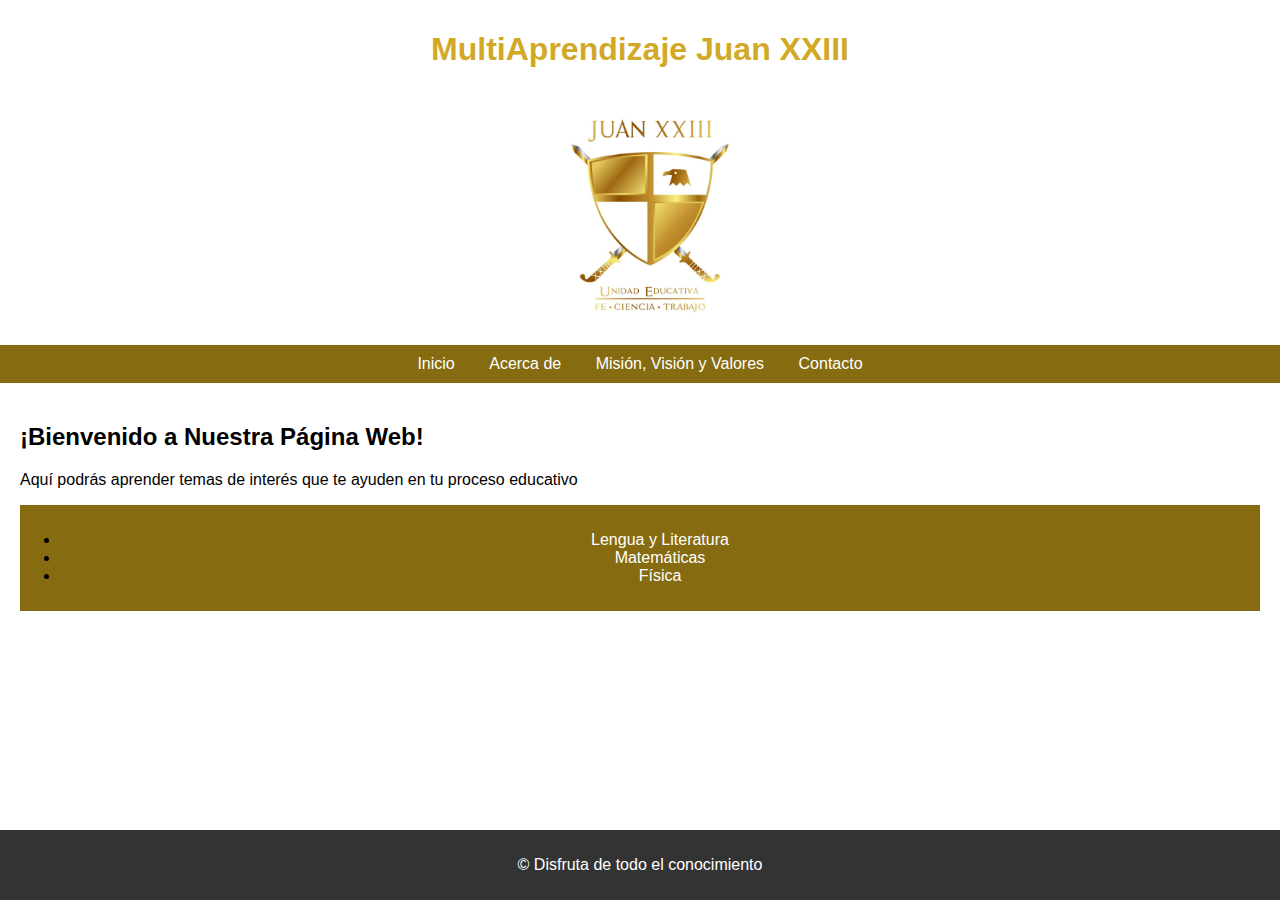
<file: index.html>
<!DOCTYPE html>
<html lang="es">

<head>
    <meta charset="UTF-8">
    <meta name="viewport" content="width=device-width, initial-scale=1.0">
    <title>MultiAprendizaje Juan XXIII</title>
    <style>
        body {
            font-family: Montserrat, sans-serif;
            background-color: #f5f5f5;
            margin: 0;
            padding: 0;
        }

        header {
            background-color: #ffffff;
            color: #fff;
            padding: 10px 0;
            text-align: center;
        }

        nav {
            background-color: #866b11;
            padding: 10px 0;
            text-align: center;
        }

        nav a {
            color: #ffffff;
            text-decoration: none;
            margin: 0 15px;
        }

        main {
            padding: 20px;
        }

        footer {
            background-color: #333;
            color: #fff;
            text-align: center;
            padding: 10px 0;
            position: fixed;
            bottom: 0;
            width: 100%;
        }
    </style>
    <link rel="stylesheet" type="text/css" href="pagweb.css">

</head>

<body>
    <header>
        <h1>MultiAprendizaje Juan XXIII</h1>
        <img src="logo.jpeg" >
    </header>


    <nav>
        <a href="#">Inicio</a>
        <a href="#">Acerca de</a>
        <a href="misionyvision/misionyvision.html">Misión, Visión y Valores</a>
        <a href="#">Contacto</a>
    </nav>

    <main>
        <h2>¡Bienvenido a Nuestra Página Web!</h2>
        <p>Aquí podrás aprender temas de interés que te ayuden en tu proceso educativo</p>
        <nav>
            <ul>
                <li><a href="Lengua y literatura/index.html">Lengua y Literatura</a></li>
                <li><a href="Matemáticas/indexmates.html">Matemáticas</a></li>
                <li><a href="Asignatura3/">Física</a></li>
                <!-- Agrega más asignaturas según sea necesario -->
            </ul>
        </nav>
    </main>

    <footer>
        <p>&copy; Disfruta de todo el conocimiento</p>
    </footer>
</body>

</html>
</file>
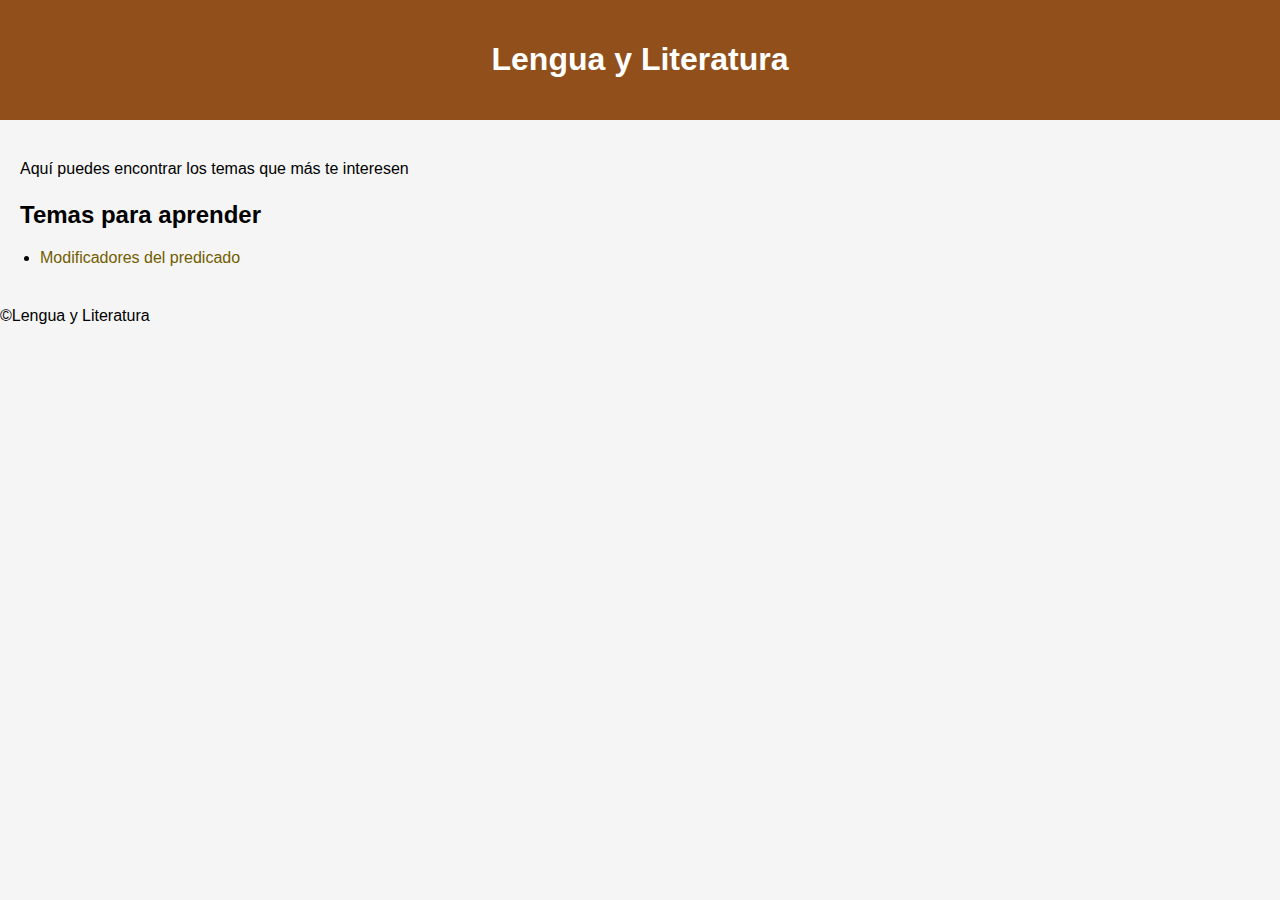
<file: Lengua y literatura/index.html>
<!DOCTYPE html>
<html lang="es">
<head>
    <meta charset="UTF-8">
    <meta name="viewport" content="width=device-width, initial-scale=1.0">
    <title>Lengua y Literatura</title>
    <!-- Enlace a tu archivo CSS -->
    <link rel="stylesheet" type="text/css" href="estilos.css">
    <style>
        body {
            font-family: Montserrat, sans-serif;
            background-color: #f5f5f5;
            margin: 0;
            padding: 0;
        } </style>
</head>
<body>
    <header>
        <h1>Lengua y Literatura</h1>
    </header>

    <main>
        <section>
            <p>Aquí puedes encontrar los temas que más te interesen</p>
        </section>
        <section>
            <h2>Temas para aprender</h2>
            <nav>
                <ul>
                    <li><a href="Temas/indextema.html">Modificadores del predicado</a></li>
                </ul>
            </nav>
        </section>
    </main>

    <footer>
        <p>&copy;Lengua y Literatura</p>
    </footer>
</body>
</html>
</file>
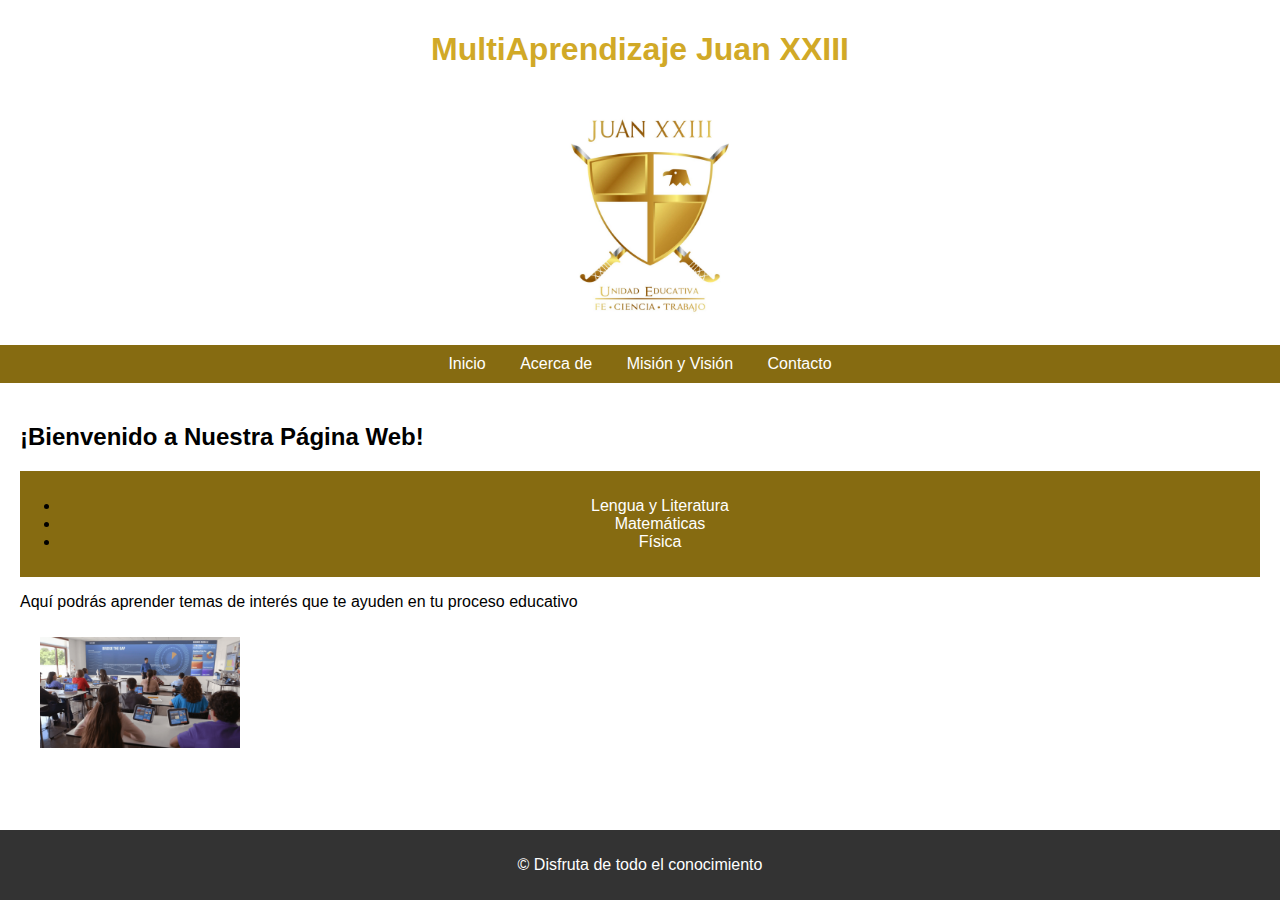
<file: pagweb.html>
<!DOCTYPE html>
<html lang="es">

<head>
    <meta charset="UTF-8">
    <meta name="viewport" content="width=device-width, initial-scale=1.0">
    <title>MultiAprendizaje Juan XXIII</title>
    <style>
        body {
            font-family: Montserrat, sans-serif;
            background-color: #f5f5f5;
            margin: 0;
            padding: 0;
        }

        header {
            background-color: #ffffff;
            color: #fff;
            padding: 10px 0;
            text-align: center;
        }

        nav {
            background-color: #866b11;
            padding: 10px 0;
            text-align: center;
        }

        nav a {
            color: #fff;
            text-decoration: none;
            margin: 0 15px;
        }

        main {
            padding: 20px;
        }

        footer {
            background-color: #333;
            color: #fff;
            text-align: center;
            padding: 10px 0;
            position: fixed;
            bottom: 0;
            width: 100%;
        }
    </style>
    <link rel="stylesheet" type="text/css" href="pagweb.css">

</head>

<body>
    <header>
        <h1>MultiAprendizaje Juan XXIII</h1>
        <img src="logo.jpeg" >
    </header>

    <nav>
        <a href="#">Inicio</a>
        <a href="#">Acerca de</a>
        <a href="#">Misión y Visión</a>
        <a href="#">Contacto</a>
    </nav>

    <main>
        <h2>¡Bienvenido a Nuestra Página Web!</h2>
        <nav>
            <ul>
                <li><a href="Lengua y literatura/index.html">Lengua y Literatura</a></li>
                <li><a href="Matemáticas/indexmates.html">Matemáticas</a></li>
                <li><a href="Asignatura3/">Física</a></li>
                <!-- Agrega más asignaturas según sea necesario -->
            </ul>
        </nav>
        
        <p>Aquí podrás aprender temas de interés que te ayuden en tu proceso educativo</p>
        <img src="Portada.png" alt="Descripción de la imagen">
    </main>

    <footer>
        <p>&copy; Disfruta de todo el conocimiento</p>
    </footer>
</body>

</html>
</file>
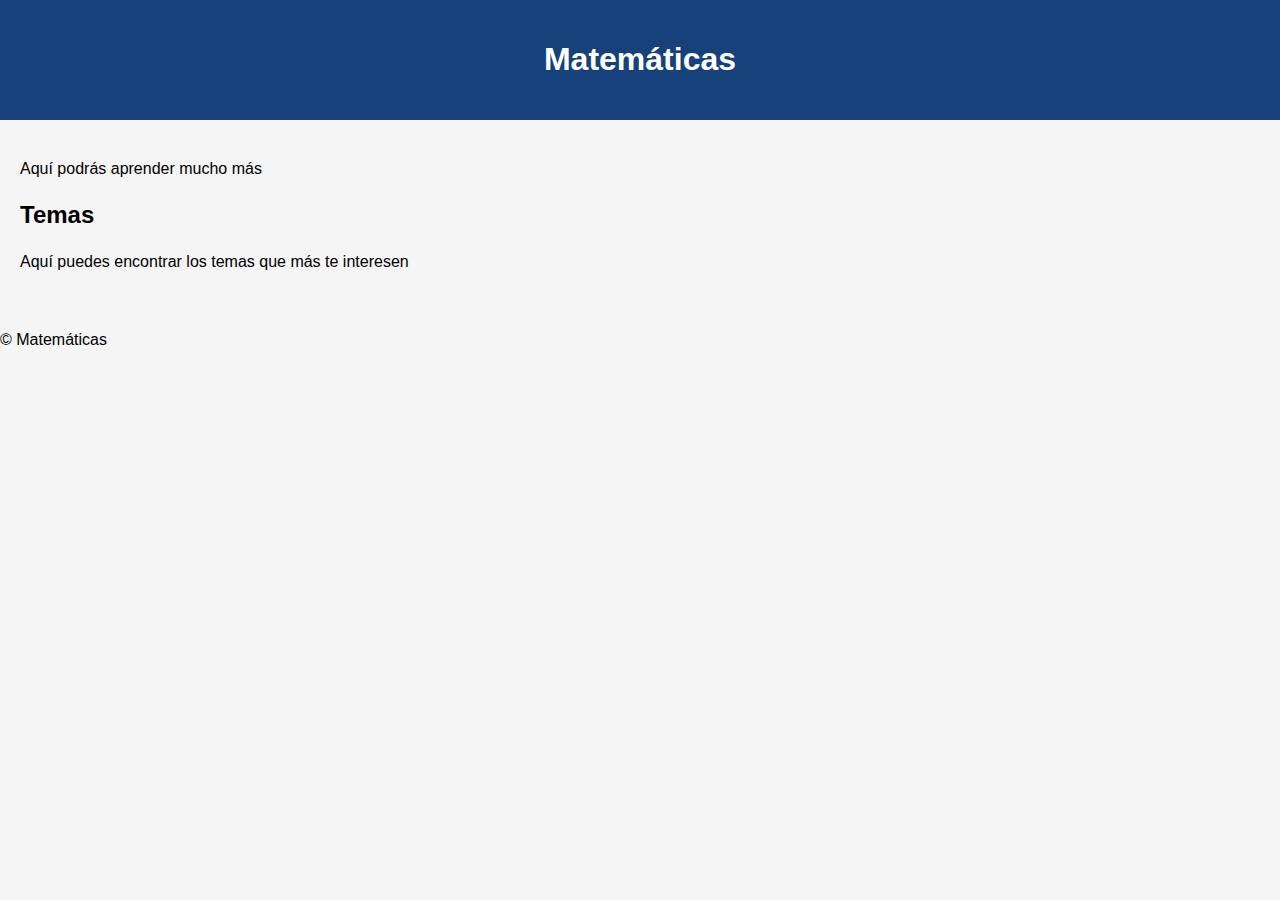
<file: Matemáticas/indexmates.html>
<!DOCTYPE html>
<html lang="es">
<head>
    <meta charset="UTF-8">
    <meta name="viewport" content="width=device-width, initial-scale=1.0">
    <title>Matemáticas</title>
    <!-- Enlace a tu archivo CSS -->
    <link rel="stylesheet" type="text/css" href="estilosmates.css">
    <style>
        body {
            font-family: Montserrat, sans-serif;
            background-color: #f5f5f5;
            margin: 0;
            padding: 0;
        } </style>
</head>
<body>
    <header>
        <h1>Matemáticas</h1>
    </header>

    <main>
        <section>
            <p>Aquí podrás aprender mucho más</p>
        </section>

        <section>
            <h2>Temas</h2>
            <p>Aquí puedes encontrar los temas que más te interesen</p>
            
        </section>
    </main>

    <footer>
        <p>&copy; Matemáticas</p>
    </footer>
</body>
</html>
</file>
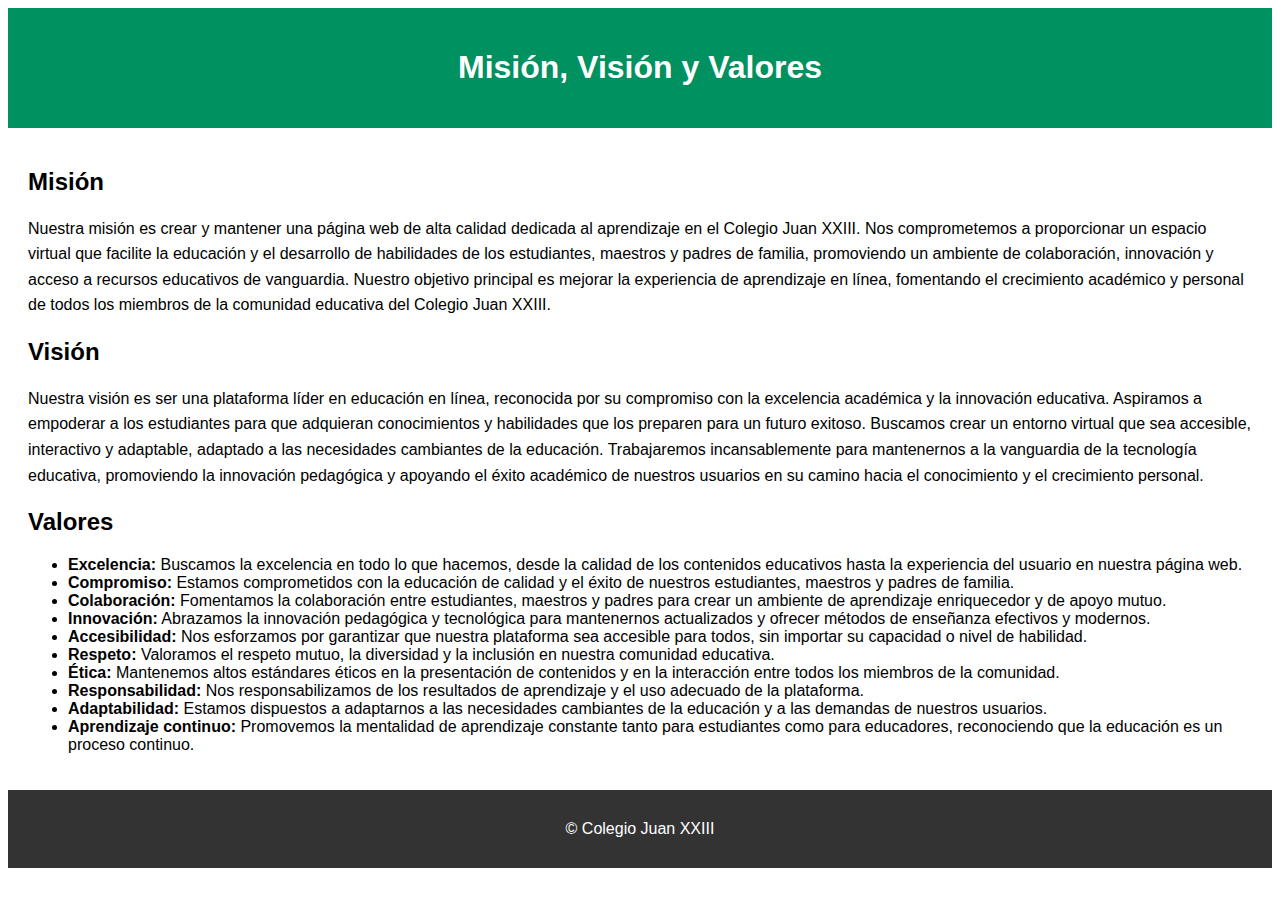
<file: misionyvision/misionyvision.html>
<!DOCTYPE html>
<html lang="es">
<head>
    <meta charset="UTF-8">
    <meta name="viewport" content="width=device-width, initial-scale=1.0">
    <title>Misión y Visión - Colegio Juan XXIII</title>
    <style>
        body {
            font-family: Montserrat, sans-serif;
            background-color: #ffff;
        }
    </style>
    <!-- Enlace a tu archivo CSS -->
    <link rel="stylesheet" type="text/css" href="misionyvision.css">
</head>
<body>
    <header>
        <h1>Misión, Visión y Valores</h1>
    </header>

    <main>
        <section>
            <h2>Misión</h2>
            <p>
                Nuestra misión es crear y mantener una página web de alta calidad dedicada al aprendizaje en el Colegio Juan XXIII. Nos comprometemos a proporcionar un espacio virtual que facilite la educación y el desarrollo de habilidades de los estudiantes, maestros y padres de familia, promoviendo un ambiente de colaboración, innovación y acceso a recursos educativos de vanguardia. Nuestro objetivo principal es mejorar la experiencia de aprendizaje en línea, fomentando el crecimiento académico y personal de todos los miembros de la comunidad educativa del Colegio Juan XXIII.
            </p>
        </section>

        <section>
            <h2>Visión</h2>
            <p>Nuestra visión es ser una plataforma líder en educación en línea, reconocida por su compromiso con la excelencia académica y la innovación educativa. Aspiramos a empoderar a los estudiantes para que adquieran conocimientos y habilidades que los preparen para un futuro exitoso. Buscamos crear un entorno virtual que sea accesible, interactivo y adaptable, adaptado a las necesidades cambiantes de la educación. Trabajaremos incansablemente para mantenernos a la vanguardia de la tecnología educativa, promoviendo la innovación pedagógica y apoyando el éxito académico de nuestros usuarios en su camino hacia el conocimiento y el crecimiento personal.</p>
        </section>
        <section>
            <h2>Valores</h2>
                <ul>
                    <li><strong>Excelencia:</strong> Buscamos la excelencia en todo lo que hacemos, desde la calidad de los contenidos educativos hasta la experiencia del usuario en nuestra página web.</li>
                    <li><strong>Compromiso:</strong> Estamos comprometidos con la educación de calidad y el éxito de nuestros estudiantes, maestros y padres de familia.</li>
                    <li><strong>Colaboración:</strong> Fomentamos la colaboración entre estudiantes, maestros y padres para crear un ambiente de aprendizaje enriquecedor y de apoyo mutuo.</li>
                    <li><strong>Innovación:</strong> Abrazamos la innovación pedagógica y tecnológica para mantenernos actualizados y ofrecer métodos de enseñanza efectivos y modernos.</li>
                    <li><strong>Accesibilidad:</strong> Nos esforzamos por garantizar que nuestra plataforma sea accesible para todos, sin importar su capacidad o nivel de habilidad.</li>
                    <li><strong>Respeto:</strong> Valoramos el respeto mutuo, la diversidad y la inclusión en nuestra comunidad educativa.</li>
                    <li><strong>Ética:</strong> Mantenemos altos estándares éticos en la presentación de contenidos y en la interacción entre todos los miembros de la comunidad.</li>
                    <li><strong>Responsabilidad:</strong> Nos responsabilizamos de los resultados de aprendizaje y el uso adecuado de la plataforma.</li>
                    <li><strong>Adaptabilidad:</strong> Estamos dispuestos a adaptarnos a las necesidades cambiantes de la educación y a las demandas de nuestros usuarios.</li>
                    <li><strong>Aprendizaje continuo:</strong> Promovemos la mentalidad de aprendizaje constante tanto para estudiantes como para educadores, reconociendo que la educación es un proceso continuo.</li>
    </ul>
        </section>
    </main>

    <footer>
        <p>&copy; Colegio Juan XXIII</p>
    </footer>
</body>
</html>
</file>
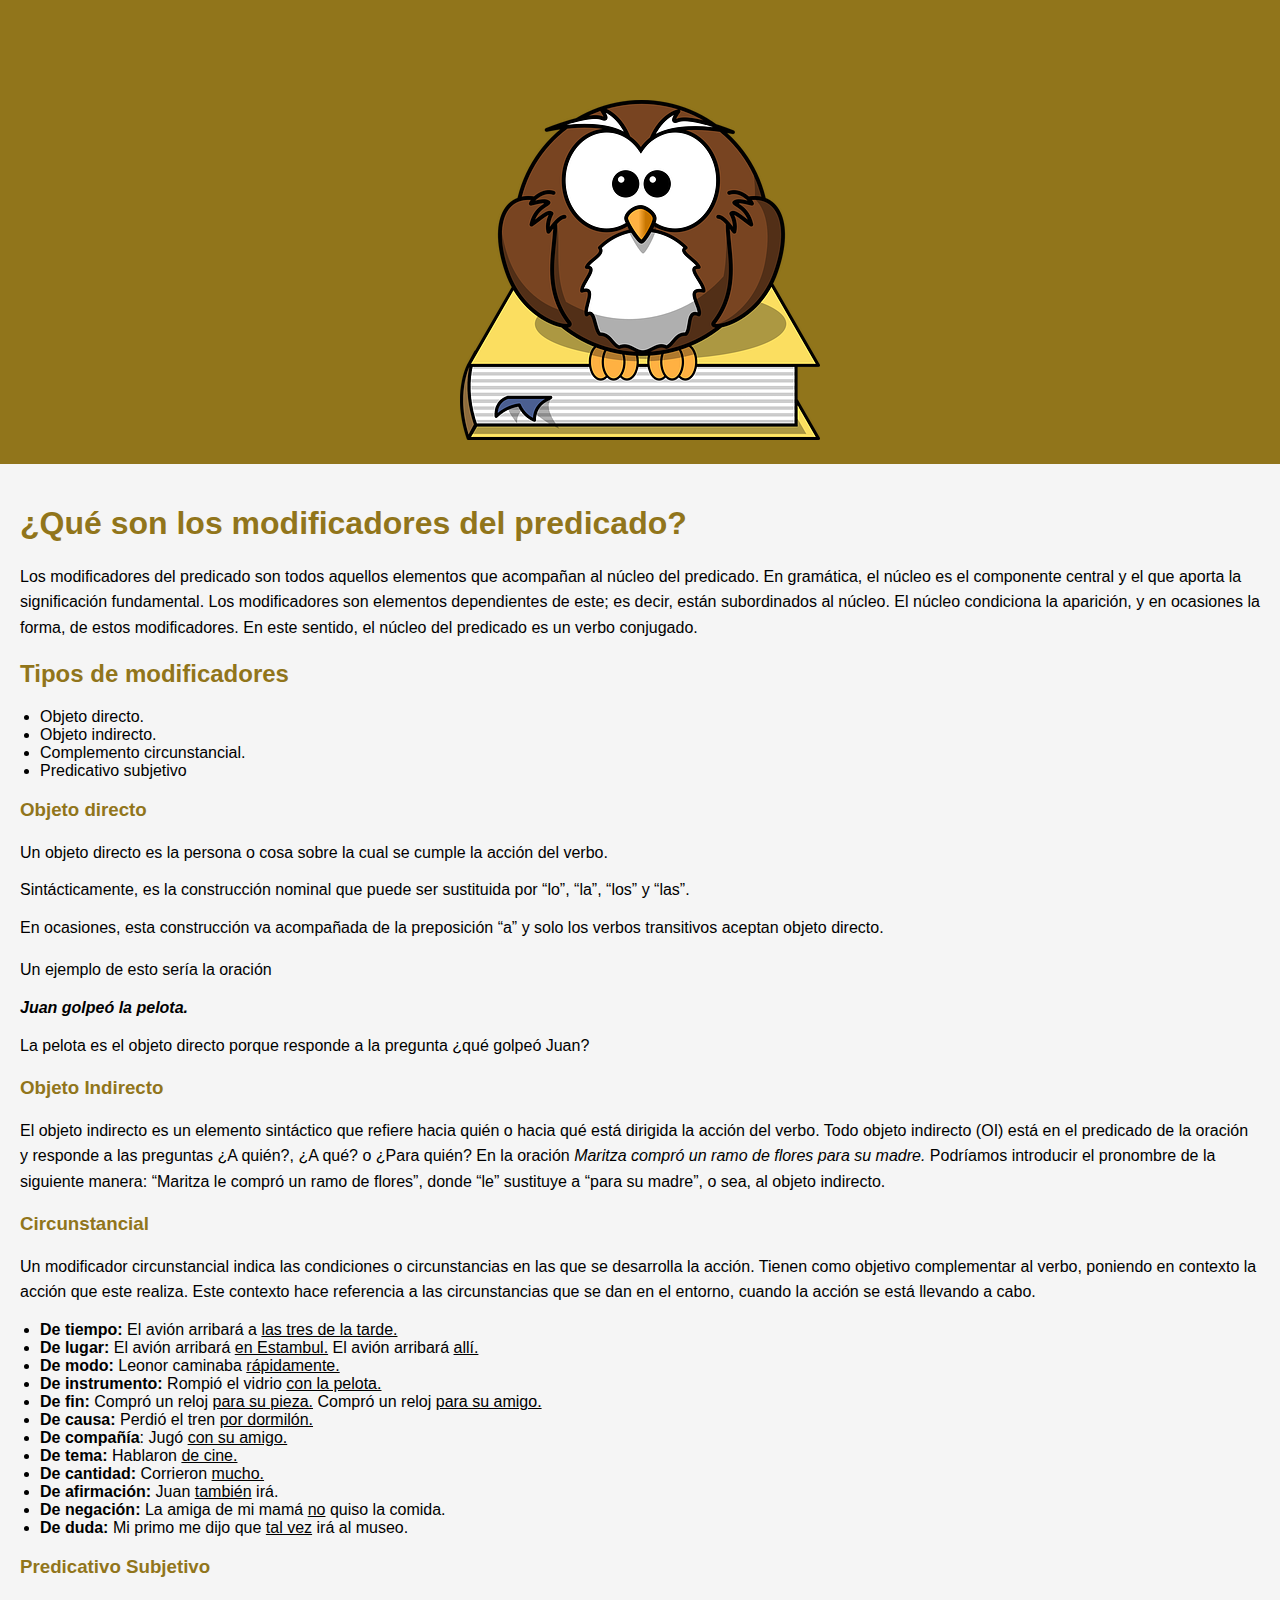
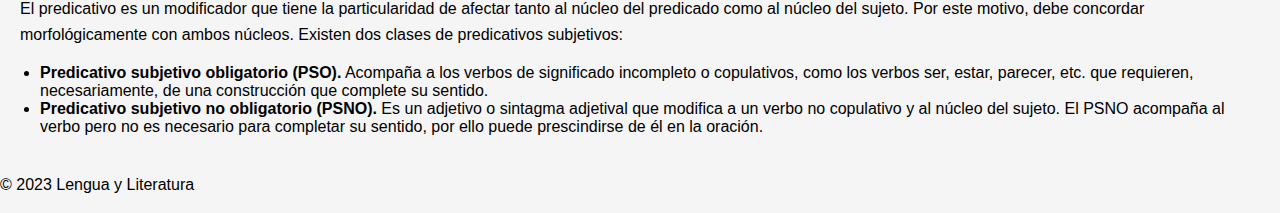
<file: Lengua y literatura/Temas/indextema.html>
<!DOCTYPE html>
<html lang="es">
<head>
    <head>
        <meta charset="UTF-8">
        <meta name="viewport" content="width=device-width, initial-scale=1.0">
        <title>Modificadores del predicado</title>
        <link rel="stylesheet" type="text/css" href="estilostema.css">
        <style>
            body {
                font-family: Montserrat, sans-serif;
                background-color: #f5f5f5;
                margin: 0;
                padding: 0;
            }
        </style>   
    </head>    
</head>
<body>
    <header>
            <h1>Modificadores del predicado</h1>
            <img src="foto.png" >
            <!-- Barra lateral desplegable -->
    <aside class="sidebar">
    </aside>
    </header>
    <main>
        <p>
            <h1>¿Qué son los modificadores del predicado?</h1>
    <p>Los modificadores del predicado son todos aquellos elementos que acompañan al núcleo del predicado.
        En gramática, el núcleo es el componente central y el que aporta la significación fundamental. Los modificadores son elementos dependientes de este; es decir, están subordinados al núcleo.
        El núcleo condiciona la aparición, y en ocasiones la forma, de estos modificadores. En este sentido, el núcleo del predicado es un verbo conjugado.</p>
    
    <h2>Tipos de modificadores</h2>
    <ul>
        <li>Objeto directo.</li>
        <li>Objeto indirecto.</li>
        <li>Complemento circunstancial.</li>
        <li>Predicativo subjetivo</li>
    </ul>

    <h3>Objeto directo</h3>
    <p>Un objeto directo es la persona o cosa sobre la cual se cumple la acción del verbo.</p>
    Sintácticamente, es la construcción nominal que puede ser sustituida por “lo”, “la”, “los” y “las”.
    <p>En ocasiones, esta construcción va acompañada de la preposición “a” y solo los verbos transitivos aceptan objeto directo. 
    <p>Un ejemplo de esto sería la oración </p> <em><strong>Juan golpeó <i>la pelota.</i> </strong></em> 
    <p>La pelota es el objeto directo porque responde a la pregunta ¿qué golpeó Juan?</p>
    
    <h3>Objeto Indirecto</h3>
    <p>El objeto indirecto es un elemento sintáctico que refiere hacia quién o hacia qué está dirigida la acción del verbo. Todo objeto indirecto (OI) está en el predicado de la oración y responde a las preguntas ¿A quién?, ¿A qué? o ¿Para quién? En la oración <em>Maritza compró un ramo de flores para su madre.</em> Podríamos introducir el pronombre de la siguiente manera: “Maritza le compró un ramo de flores”, donde “le” sustituye a “para su madre”, o sea, al objeto indirecto.</p>
    
    <h3>Circunstancial</h3>
    <p>Un modificador circunstancial indica las condiciones o circunstancias en las que se desarrolla la acción. Tienen como objetivo complementar al verbo, poniendo en contexto la acción que este realiza. Este contexto hace referencia a las circunstancias que se dan en el entorno, cuando la acción se está llevando a cabo.</p>
    <ul>
        <li> <strong>De tiempo:</strong> El avión arribará a <u>las tres de la tarde.</u></li>
        <li> <strong>De lugar:</strong> El avión arribará <u>en Estambul.</u> El avión arribará <u>allí.</u></li>
        <li><strong>De modo:</strong> Leonor caminaba <u>rápidamente.</u></li>
        <li><strong>De instrumento:</strong> Rompió el vidrio <u>con la pelota.</u></li>
        <li><strong>De fin:</strong> Compró un reloj <u>para su pieza.</u> Compró un reloj <u>para su amigo.</u></li>
        <li><strong>De causa:</strong> Perdió el tren <u>por dormilón.</u></li>
        <li><strong>De compañía</strong>: Jugó <u>con su amigo.</u></li>
        <li><strong>De tema:</strong> Hablaron <u>de cine.</u></li>
        <li><strong>De cantidad:</strong> Corrieron <u>mucho.</u></li>
        <li><strong>De afirmación:</strong> Juan <u>también</u> irá.</li>
        <li><strong>De negación:</strong> La amiga de mi mamá <u>no</u> quiso la comida.</li>
        <li><strong>De duda:</strong> Mi primo me dijo que <u>tal vez</u> irá al museo.</li>
    </ul>
    
    <h3>Predicativo Subjetivo</h3>
    <p>El predicativo es un modificador que tiene la particularidad de afectar tanto al núcleo del predicado como al núcleo del sujeto. Por este motivo, debe concordar morfológicamente con ambos núcleos. Existen dos clases de predicativos subjetivos:</p>
    <ul>
        <li><strong>Predicativo subjetivo obligatorio (PSO).</strong> Acompaña a los verbos de significado incompleto o copulativos, como los verbos ser, estar, parecer, etc. que requieren, necesariamente, de una construcción que complete su sentido.</li>
        <li><strong>Predicativo subjetivo no obligatorio (PSNO).</strong> Es un adjetivo o sintagma adjetival que modifica a un verbo no copulativo y al núcleo del sujeto. El PSNO acompaña al verbo pero no es necesario para completar su sentido, por ello puede prescindirse de él en la oración.</li>
    </ul>
        <!-- Agrega más contenido relacionado con la materia aquí -->
    </main>

    <footer>
        <p>&copy; 2023 Lengua y Literatura</p>
    </footer>
</body>
</html>
</file>
<file: pagweb.css>
/* Color de fondo dorado para el cuerpo de la página */
body {
    background-color: #ffffff; /* Dorado */
    color: #000; /* Negro */
}

/* Estilo para los encabezados h1 en blanco */
h1 {
    color: #d1a927; /* Blanco */
}

/* Estilo para los enlaces en dorado y con subrayado negro */
a {
    color: #695d17; /* Dorado */
    text-decoration: none;
}

/* Estilo para los enlaces cuando están en estado "hover" (cursor sobre el enlace) */
a:hover {
    text-decoration: underline; /* Subrayado en estado "hover" */
}
/* Estilo para el logotipo en el encabezado */
img {
    width: 200px; /* Cambia el ancho según tus necesidades */
    height: auto; /* Mantiene la proporción original */
    margin-top: 10px; /* Añade margen superior */
    margin-left: 20px; /* Añade margen izquierdo */
}
/* Estilos para la barra lateral desplegable */
.sidebar {
    position: fixed;
    top: 0;
    left: -250px; /* La barra lateral está oculta inicialmente */
    width: 250px;
    height: 100%;
    background-color: #333;
    color: #fff;
    overflow-y: auto; /* Hace que el contenido sea desplazable si es necesario */
    transition: left 0.3s; /* Agrega una transición suave al mostrar/ocultar */
}

.sidebar h2 {
    text-align: center;
    padding: 10px 0;
}

.sidebar ul {
    list-style: none;
    padding: 0;
}

.sidebar ul li {
    padding: 10px;
}

.sidebar a {
    color: #fff;
    text-decoration: none;
}

/* Estilos para mostrar la barra lateral al acercar el mouse */
.content:hover + .sidebar {
    left: 0;
}
</file>
<file: Lengua y literatura/estilos.css>
/* Estilos para el encabezado */
header {
    background-color: #91501b; /* Color de fondo del encabezado */
    color: #fff; /* Color del texto del encabezado */
    padding: 20px; /* Espaciado interno del encabezado */
    text-align: center; /* Alineación del texto al centro */
}

/* Estilos para los títulos de sección */
h1 {
    color: #ffffff; /* Color de texto de los títulos */
}

/* Estilos para el contenido principal */
main {
    padding: 20px; /* Espaciado interno del contenido principal */
}

/* Estilos para los párrafos de texto */
p {
    line-height: 1.6; /* Espaciado entre líneas del texto */
}

/* Estilos para las listas */
ul {
    margin: 0; /* Elimina el margen predeterminado de las listas */
    padding-left: 20px; /* Espaciado interno de las listas */
}

/* Estilos para los enlaces */
a {
    color: #725d00; /* Color de los enlaces */
    text-decoration: none; /* Elimina el subrayado de los enlaces */
}

a:hover {
    text-decoration: underline; /* Subrayado al pasar el mouse sobre los enlaces */
}
</file>
<file: Matemáticas/estilosmates.css>
/* Estilos para el encabezado */
header {
    background-color: #16417a; /* Color de fondo del encabezado */
    color: #fff; /* Color del texto del encabezado */
    padding: 20px; /* Espaciado interno del encabezado */
    text-align: center; /* Alineación del texto al centro */
}

/* Estilos para los títulos de sección */
h1 {
    color: #ffffff; /* Color de texto de los títulos */
}

/* Estilos para el contenido principal */
main {
    padding: 20px; /* Espaciado interno del contenido principal */
}

/* Estilos para los párrafos de texto */
p {
    line-height: 1.6; /* Espaciado entre líneas del texto */
}

/* Estilos para las listas */
ul {
    margin: 0; /* Elimina el margen predeterminado de las listas */
    padding-left: 20px; /* Espaciado interno de las listas */
}

/* Estilos para los enlaces */
a {
    color: #0078d4; /* Color de los enlaces */
    text-decoration: none; /* Elimina el subrayado de los enlaces */
}

a:hover {
    text-decoration: underline; /* Subrayado al pasar el mouse sobre los enlaces */
}
</file>
<file: misionyvision/misionyvision.css>
/* Estilos para el encabezado */
header {
    background-color: #009161; /* Color de fondo del encabezado */
    color: #fff; /* Color del texto del encabezado */
    padding: 20px; /* Espaciado interno del encabezado */
    text-align: center; /* Alineación del texto al centro */
}

/* Estilos para los títulos de sección */
h1 {
    color: #ffffff; /* Color de texto de los títulos */
}
/* Estilos para el contenido principal */
main {
    padding: 20px; /* Espaciado interno del contenido principal */
}

/* Estilos para los párrafos de texto */
p {
    line-height: 1.6; /* Espaciado entre líneas del texto */
}

/* Estilos para el pie de página */
footer {
    background-color: #333; /* Color de fondo del pie de página */
    color: #fff; /* Color del texto del pie de página */
    padding: 10px 0; /* Espaciado interno del pie de página */
    text-align: center; /* Alineación del texto al centro */
}
</file>
<file: Lengua y literatura/Temas/estilostema.css>
/* Estilos para el encabezado */
header {
    background-color: #91751b; /* Color de fondo del encabezado */
    color: #fff; /* Color del texto del encabezado */
    padding: 20px; /* Espaciado interno del encabezado */
    text-align: center; /* Alineación del texto al centro */
}

/* Estilos para los títulos de sección */
h1, h2, h3 {
    color: #91751b; /* Color de texto de los títulos */
}

/* Estilos para el contenido principal */
main {
    padding: 20px; /* Espaciado interno del contenido principal */
}

/* Estilos para los párrafos de texto */
p {
    line-height: 1.6; /* Espaciado entre líneas del texto */
}

/* Estilos para las listas */
ul, ol {
    margin: 0; /* Elimina el margen predeterminado de las listas */
    padding-left: 20px; /* Espaciado interno de las listas */
}

/* Estilos para los enlaces */
a {
    color: #0078d4; /* Color de los enlaces */
    text-decoration: none; /* Elimina el subrayado de los enlaces */
}

a:hover {
    text-decoration: underline; /* Subrayado al pasar el mouse sobre los enlaces */
}

/* Estilos para las imágenes */
img {
    max-width: 100%; /* Ajusta el tamaño máximo de las imágenes al ancho del contenedor */
    height: auto; /* Mantiene la proporción de aspecto de las imágenes */
}
</file>
